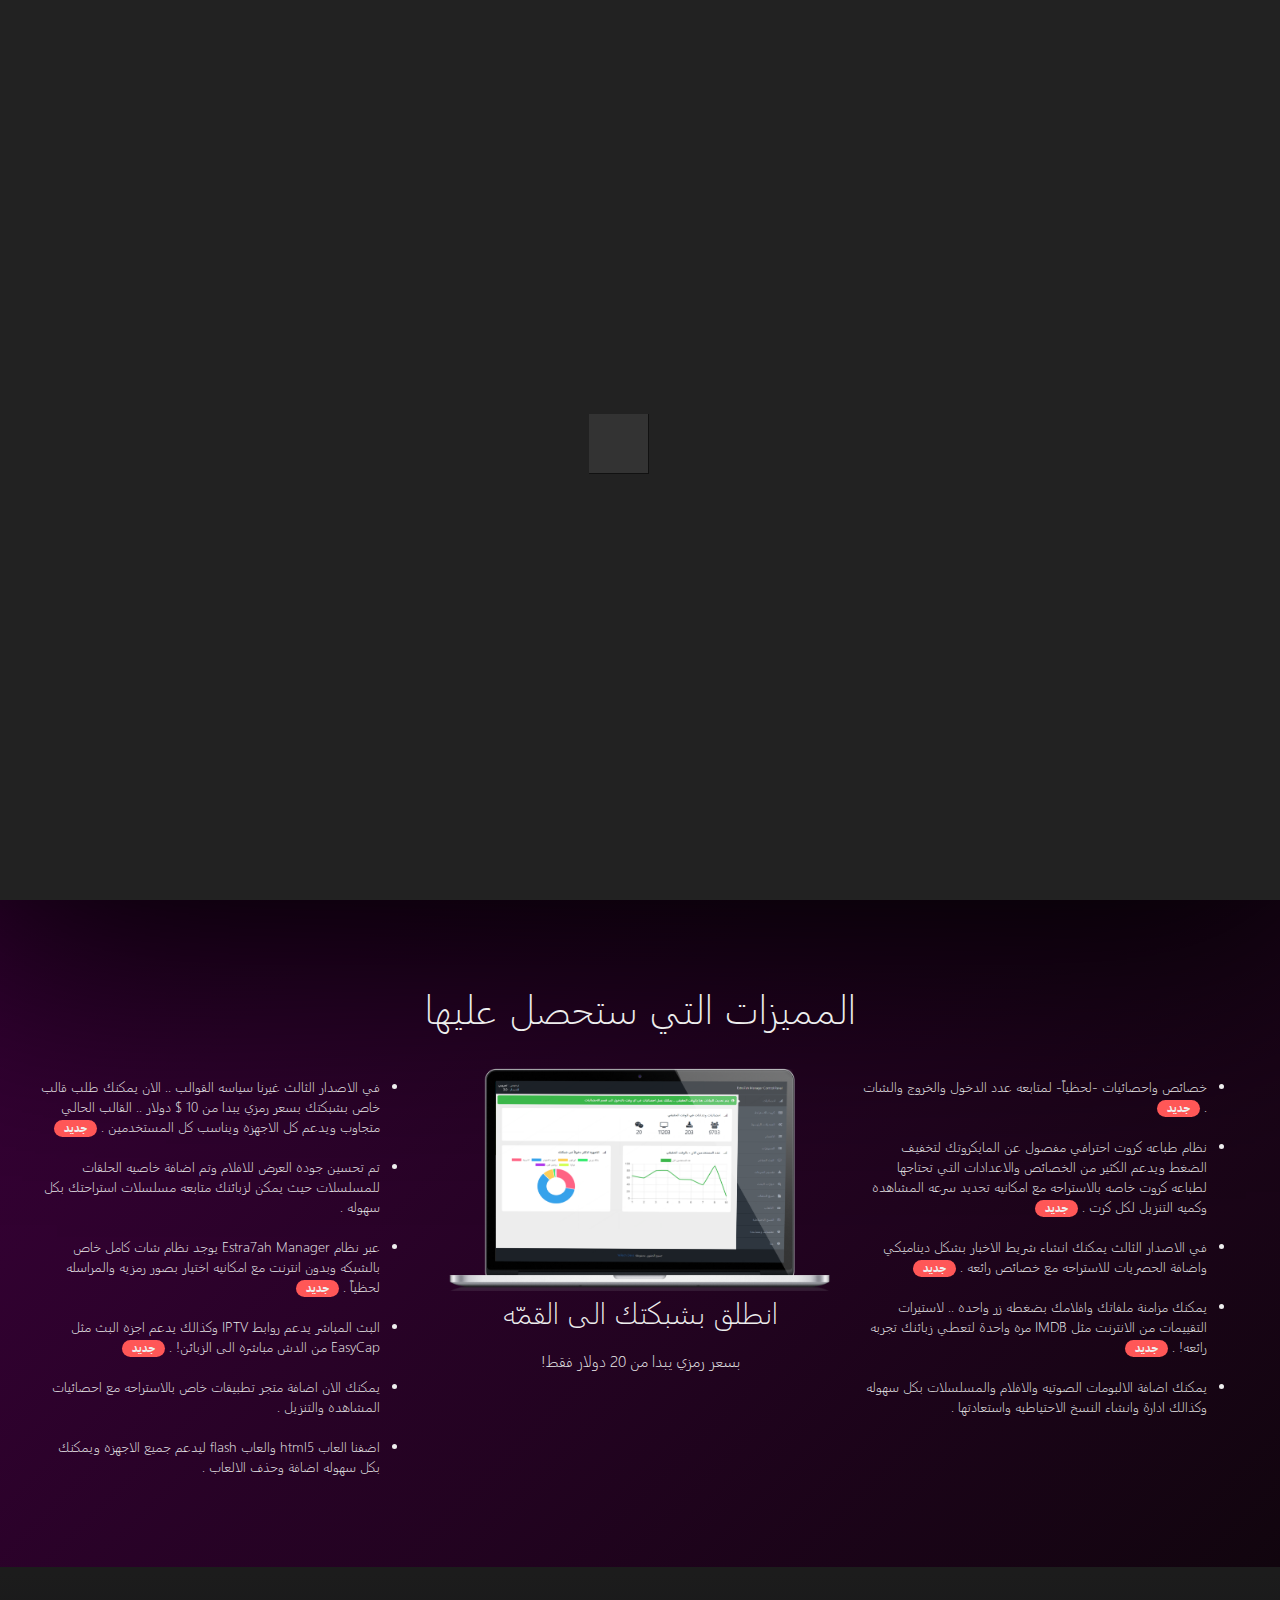
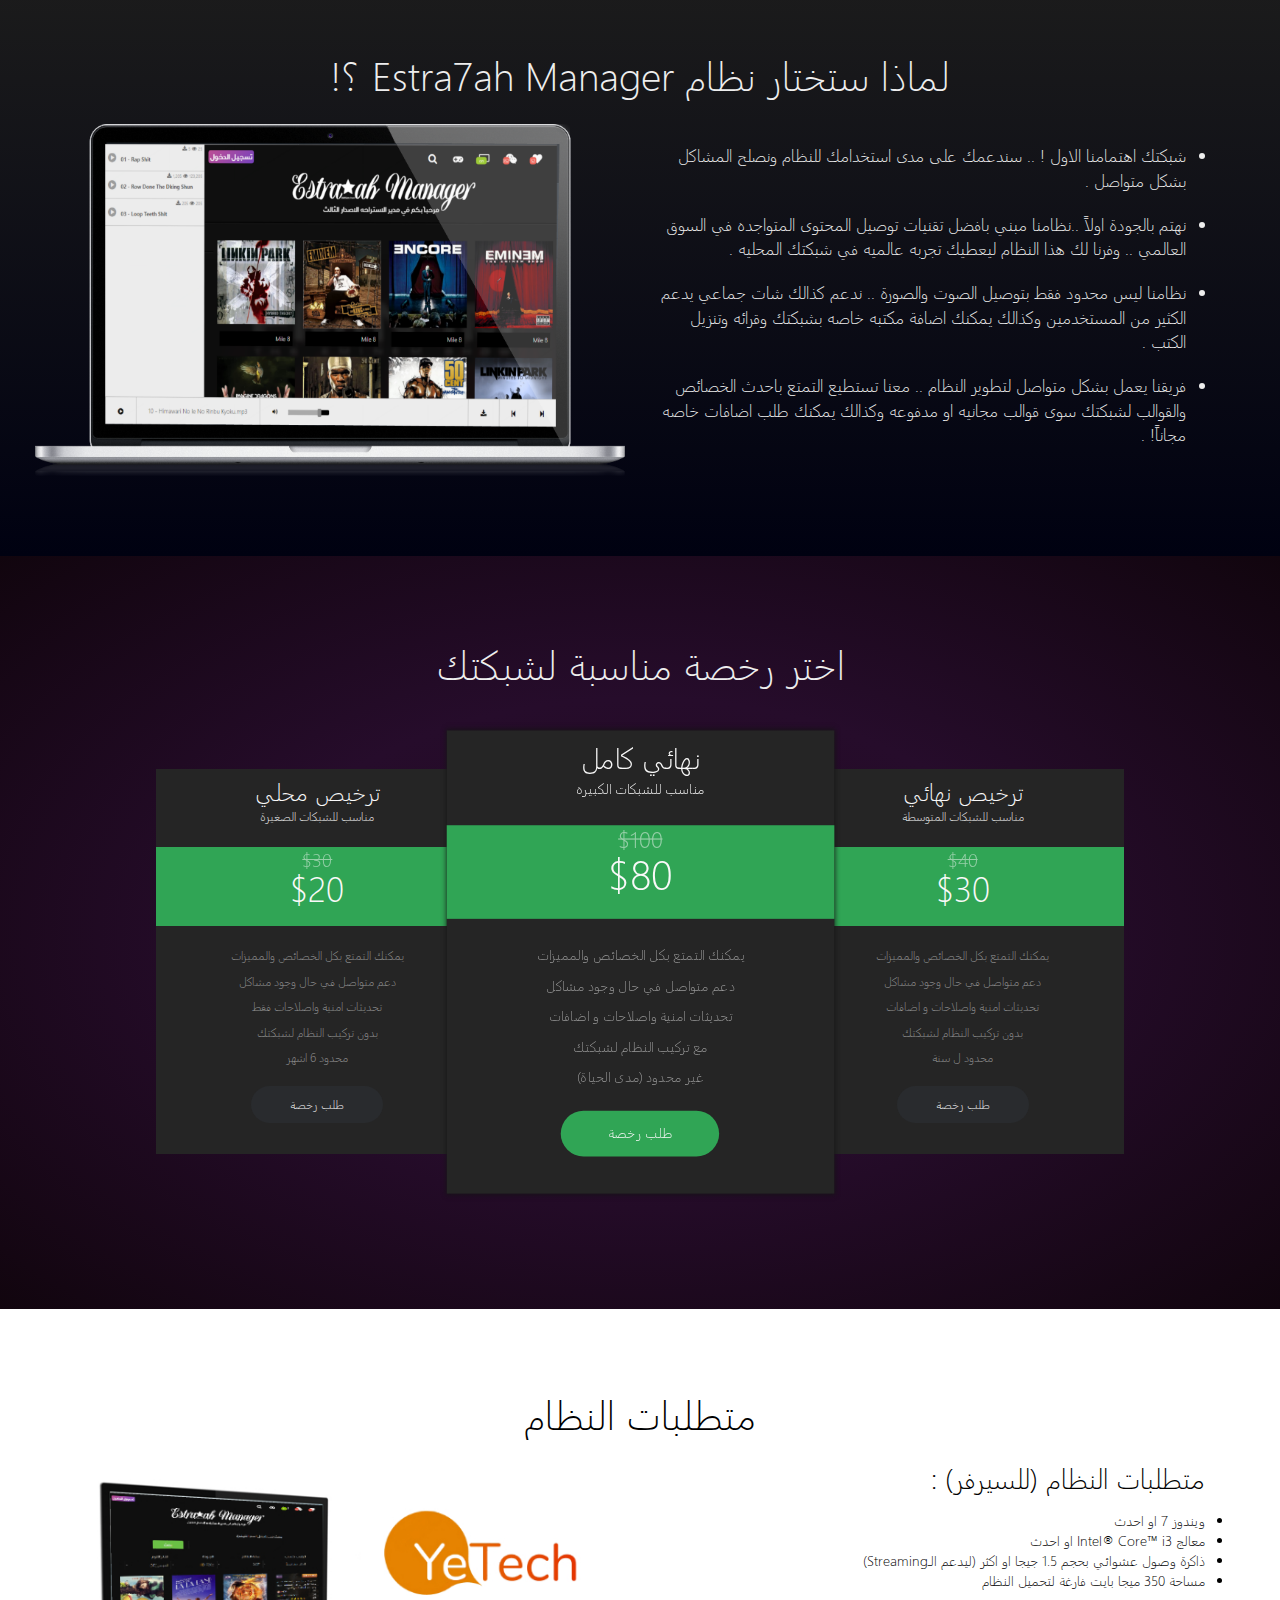
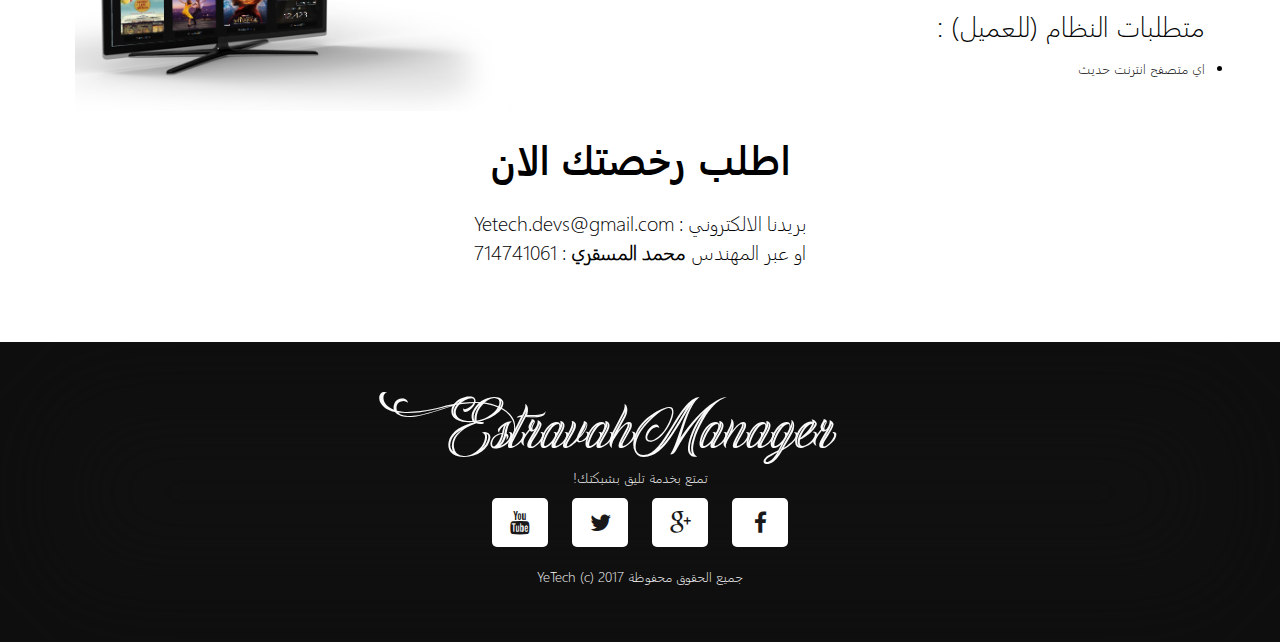
<file: index_2017old.html>
<!doctype html>
<html dir="ltr" lang="ar"  >
    <head>
        <meta http-equiv="content-type" content="text/html; charset=UTF-8"  />
        <meta name="description" content="ياي.تيك هي شركة يمنية ناشئة  لتطوير مواقع الويب وتطبيقات الموبايل نقدم حلول ذكية ومناسبه لعملائنا .">
        <meta name="author" content="YeTech">
        <meta name="copyright" content="YeTech">
        <meta name="robots" content="index, follow">
        <meta http-equiv="content-type" content="text/html;UTF-8">
        <meta http-equiv="cache-control" content="no-tcache">
        <meta http-equiv="content-language" content="en">
        

        <meta name="viewport" content="width=device-width, initial-scale=0.8">
        
        <title>YeTech Developers</title>

        <link href="./css/bootstrap.min.css" rel="stylesheet">
        <link href="./css/bootstrap-rtl.css" rel="stylesheet">
        
        <link href="./css/font-awesome.min.css" rel="stylesheet">
        <link href="./css/normalize.css" rel="stylesheet">
        <link href="./css/style.css" rel="stylesheet">
        <link href="https://fonts.googleapis.com/css?family=Rakkas" rel="stylesheet">
       	<script src="js/jq.js"></script>
        
       	<style type="text/css">

    			

       	</style>
    </head>
	<body >
		
		<div class="Loader">
			<div class="sk-cube-grid ">
			  <div class="sk-cube sk-cube1"></div>
			  <div class="sk-cube sk-cube2"></div>
			  <div class="sk-cube sk-cube3"></div>
			  <div class="sk-cube sk-cube4"></div>
			  <div class="sk-cube sk-cube5"></div>
			  <div class="sk-cube sk-cube6"></div>
			  <div class="sk-cube sk-cube7"></div>
			  <div class="sk-cube sk-cube8"></div>
			  <div class="sk-cube sk-cube9"></div>
			</div>
		</div>
		<div id="preloader"></div>
    <style type="text/css">
      .bg{
        background-image: url(./imgs/bg.jpg);
        -webkit-background-size: cover;
        background-size: cover;
        background-repeat: no-repeat;
        background-position: center center;
        filter: grayscale(50%);

        box-shadow: 1px 1px 240px 63px #000;
      }

      header {
            padding: 180px 0 110px 0;
      }
      
      .dark-nav{
        background: none;
        border:none;
      }
      .navbar-default .navbar-nav>li>a{
        color: #000;
        font-family: cpanel-sego-medium;
      }
      .navbar-default .navbar-nav>li>a:hover{
        color: #888;
      }

      .ara{
        font-family: 'Rakkas', cursive;
      }
      .navbar-default .navbar-brand{
        color: #333;
        font-family: cpanel-sego-medium;
      }
      .dnbtn{
        color: #fff;
        background: #12ea24;
        font-size: 15px;
        font-family: cpanel-sego-bold;
      }
      .dnbtnr{
        color: #fff;
        background: #ea1212;
        font-size: 15px;
        font-family: cpanel-sego-bold;
      }
      .dnbtn:hover{
        background: #00af07;
        color: #fff;
      }
      .dnbtnr:hover{
        background: #ad0000;
        color: #fff;
      }
      .navbar{
        background: #fff;
        border: none;
      }
      .cont{
      /* Permalink - use to edit and share this gradient: http://colorzilla.com/gradient-editor/#380038+0,11050e+100 */
      background: #380038; /* Old browsers */
      background: -moz-linear-gradient(-45deg, #380038 0%, #11050e 100%); /* FF3.6-15 */
      background: -webkit-linear-gradient(-45deg, #380038 0%,#11050e 100%); /* Chrome10-25,Safari5.1-6 */
      background: linear-gradient(135deg, #380038 0%,#11050e 100%); /* W3C, IE10+, FF16+, Chrome26+, Opera12+, Safari7+ */
      filter: progid:DXImageTransform.Microsoft.gradient( startColorstr='#380038', endColorstr='#11050e',GradientType=1 ); /* IE6-9 fallback on horizontal gradient */
        padding:20px;
        text-align: center;
        padding-top: 80px;
        padding-bottom:80px; 
      }
      .cleft{
        text-align: left;
      }
      .cright{
        text-align: right;
      }
      ul{
            direction: rtl;
      }
      .cont2{
        /* Permalink - use to edit and share this gradient: http://colorzilla.com/gradient-editor/#1c1c1c+1,000111+100 */
        background: #1c1c1c; /* Old browsers */
        background: -moz-linear-gradient(top, #1c1c1c 1%, #000111 100%); /* FF3.6-15 */
        background: -webkit-linear-gradient(top, #1c1c1c 1%,#000111 100%); /* Chrome10-25,Safari5.1-6 */
        background: linear-gradient(to bottom, #1c1c1c 1%,#000111 100%); /* W3C, IE10+, FF16+, Chrome26+, Opera12+, Safari7+ */
        filter: progid:DXImageTransform.Microsoft.gradient( startColorstr='#1c1c1c', endColorstr='#000111',GradientType=0 ); 
        padding:20px;
        text-align: center;
        padding-top: 80px;
        padding-bottom:80px; 
      }
      .cont3{
         /* Permalink - use to edit and share this gradient: http://colorzilla.com/gradient-editor/#210920+0,260c2b+44,11050e+100 */
          background: #210920; /* Old browsers */
          background: -moz-radial-gradient(center, ellipse cover, #210920 0%, #260c2b 44%, #11050e 100%); /* FF3.6-15 */
          background: -webkit-radial-gradient(center, ellipse cover, #210920 0%,#260c2b 44%,#11050e 100%); /* Chrome10-25,Safari5.1-6 */
          background: radial-gradient(ellipse at center, #210920 0%,#260c2b 44%,#11050e 100%); /* W3C, IE10+, FF16+, Chrome26+, Opera12+, Safari7+ */
          filter: progid:DXImageTransform.Microsoft.gradient( startColorstr='#210920', endColorstr='#11050e',GradientType=1 ); /* IE6-9 fallback on horizontal gradient */
        padding:20px;
        text-align: center;
        padding-top: 80px;
        padding-bottom:80px; 
      }
      .offerred{
        position: fixed;
        background: red;
        width: 247px;
        text-align: center;
        padding: 10px;
        transform: rotate(36deg);
        right: -40px;
        top: 83px;
        font-size: 13px;
        font-family: cpanel-sego-bold;
        z-index: 9;
        color: #fff;
      }
    </style>
   <nav class="navbar navbar-default navbar-fixed-top scroll-nav dark-nav scroll-fixed-nav" role="navigation">
    <div class="container">
      
    
      <div class="navbar-header" style="float: left;">
        
        <div class="navbar-brand logo" href="#" style="margin-left: 21px;">
          <img style="height: 200%;margin-top: -12px;" src="./imgs/yetech_logo.png">
        </div>
        <button type="button" class="navbar-toggle collapsed" data-toggle="collapse" data-target="#bs-example-navbar-collapse-1">
          <span class="sr-only">Toggle navigation</span>
          <span class="icon-bar"></span>
          <span class="icon-bar"></span>
          <span class="icon-bar"></span>
        </button>
        
        
      </div> 
      

      <div class="collapse navbar-collapse" id="bs-example-navbar-collapse-1" >
        <ul class="nav navbar-nav navbar-right" id="nav">
          <li class="current"><a datato="#home" href="javascript:void(0)">الرئيسية</a></li>
          <li><a class="hlink" datato="#features" href="javascript:void(0)">المميزات</a></li>
          <li><a class="hlink" datato="#pricing" href="javascript:void(0)">التسعيرات</a></li>
          <li><a class="hlink" datato="#reqs" href="javascript:void(0)">متطلبات النظام</a></li>
          <li><a class="hlink" datato="#whyem" href="javascript:void(0)">لماذا نظام Estra7ah Manager</a></li>
          <li><a class="hlink" datato="#contact" href="javascript:void(0)">تواصل معنا</a></li>
          <script type="text/javascript">
            
            $(".hlink").click(function(){
              var offset = -120; //Offset of 20px
              var datato = $(this).attr("datato");
                $('html, body').animate({
                    scrollTop: $(datato).offset().top + offset
                }, 600);
            });
          </script>

        </ul>
      </div> 
      
    </div> 
  </nav>
  <script type="text/javascript">

    $(window).scroll(function(e){
      if($(window).scrollTop()>50){
        $(".navbar").css("position","fixed");
       
        $(".navbar").css("z-index","9999");
        
      }else{
        $(".navbar").css("position","absolute");
        
      }
    });
  </script>
    <header class="header bg" id="home"  >


      <div class="container">
        <div class="row v-align-children">
          <div class="col-md-12 col-sm-12">
            <div style="margin-top: 20px;">
              <h1 class="head-logo ara" style=" font-family: 'Rakkas', cursive;">استراحة مانجر</h1>
              <h1 class="head-logo">EstravahManager</h1>
              
            </div>
            
          </div>
          <div class="col-md-5 col-sm-12">
          
            <!-- HEADING TEXT -->
            <div class="intro-text-2">

              
              <h2 style="font-family: cpanel-sego-bold">تمتع باستراحة تنافس المواقع العالميه! <span style="font-size:15px;">(بدون انترنت!)</span></h2>
              <p>
                نظام Estra7ah Manager يقدم لك حل نهائي وكامل لادارة الاستراحة ويقدم لزبائنك افضل خدمة لتوصيل المحتوى في شبكة الوايرلس او مقهى الانترنت او حتى في حيكم الصغير .
              </p>
              
              <!-- BUTTON -->
              <div class="download-cta">
              
                <a href="" target="_blank" class="btn btn-play-store dnbtn"><i class="fa  fa-windows "></i >  يتم انشاء نسخه مجانيه</a>
                <a href="#" class="buy btn btn-app-store dnbtnr"><i class="fa fa-shopping-cart "></i>طلب رخصة لشبكتك</a>
                
              </div>
            </div>
            
          </div>
          <div class="col-md-7 col-sm-12">
          
            <div class="header-2-img text-center" style=" ">
              <img src="./imgs/header-1-img.png" alt="" class="img-reponsive" >

            </div>
            
          </div>
        </div>
      </div>
    </header>
    <div class="cont" id="features" >
        <div class="row">
          <div class="col-sm-12 ">
            <div style="font-size:40px;margin-bottom: 20px;" >المميزات التي ستحصل عليها</div>
          </div>
        </div>
        <div class="row">
          <div class="col-sm-4 cleft">
          <style type="text/css">
            .fealistleft{
              margin-right: 10%;
            }
            .fealistleft > li{
              
              padding-top: 20px;
              text-align: right;
            }
            .fealistright{
              margin-right: 10%;
            }
            .fealistright > li{
              
              padding-top: 20px;
              text-align: right;
            }
            .newi{
              background: #ff5757;
              padding-left: 10px;
              padding-right: 10px;
              border-radius: 20px;
              padding-bottom: 2px;
              font-size: 12px;
              font-family: cpanel-sego-bold;
            }
          </style>
            <ul class="fealistleft">
              <li>خصائص واحصائيات -لحظياً- لمتابعه عدد الدخول والخروج والشات . <span class="newi">جديد</span></li>
              <li>نظام طباعه كروت احترافي مفصول عن المايكروتك لتخفيف الضغط ويدعم الكثير من الخصائص والاعدادات التي تحتاجها لطباعه كروت خاصه بالاستراحه مع امكانيه تحديد سرعه المشاهده وكميه التنزيل لكل كرت . <span class="newi">جديد</span></li>
              <li>في الاصدار الثالث يمكنك انشاء شريط الاخبار بشكل ديناميكي واضافة الحصريات للاستراحه مع خصائص رائعه . <span class="newi">جديد</span></li>
              <li>يمكنك مزامنة ملفاتك وافلامك بضغطه زر واحده .. لاستيرات التقييمات من الانترنت مثل IMDB مره واحدة لتعطي زبائنك تجربه رائعه! . <span class="newi">جديد</span></li>
              <li>يمكنك اضافة الالبومات الصوتيه والافلام والمسلسلات بكل سهوله وكذالك ادارة وانشاء النسخ الاحتياطيه واستعادتها . </li>
            </ul>
          </div>
          <div class="col-sm-4">
            <img src="./advs/admin.png" style="width: 100%;">
            <div style="font-size:30px;">انطلق بشبكتك الى القمّه <br><span style="font-size: 16px;" >بسعر رمزي يبدا من 20 دولار فقط! </span></div>
          </div>
          <div class="col-sm-4 cright">
            <ul class="fealistright">
              <li>في الاصدار الثالث غيرنا سياسه القوالب .. الان يمكنك طلب قالب خاص بشبكتك بسعر رمزي يبدا من 10 $ دولار .. القالب الحالي متجاوب ويدعم كل الاجهزه ويناسب كل المستخدمين . <span class="newi">جديد</span></li>
                <li>تم تحسين جوده العرض للافلام وتم اضافة خاصيه الحلقات للمسلسلات حيث يمكن لزبائنك متابعه مسلسلات استراحتك بكل سهوله . </li>
                <li>عبر نظام Estra7ah Manager يوجد نظام شات كامل خاص بالشبكه وبدون انترنت مع امكانيه اختيار بصور رمزيه والمراسله لحظياً . <span class="newi">جديد</span></li>
                <li>البث المباشر يدعم روابط IPTV وكذالك يدعم اجزه البث مثل EasyCap من الدش مباشره الى الزبائن! . <span class="newi">جديد</span></li>
                <li>يمكنك الان اضافة متجر تطبيقات خاص بالاستراحه مع احصائيات المشاهده والتنزيل . </li>
                <li>اضفنا العاب html5 والعاب flash ليدعم جميع الاجهزه ويمكنك بكل سهوله اضافة وحذف الالعاب .</li>

            </ul>
          </div>

        </div>
    </div>
    <div class="cont2" id="whyem" >
        <div class="row">
          <div class="col-sm-12 ">
            <div style="font-size:40px;margin-bottom: 20px;direction: rtl" >لماذا ستختار نظام Estra7ah Manager ؟!</div>
          </div>
        </div>
        <div class="row">
         
          <style type="text/css">
            .fealistleft{
              margin-right: 10%;
            }
            .fealistleft > li{
              
              padding-top: 20px;
              text-align: right;
            }
            .fealistright{
              margin-right: 10%;
            }
            .fealistright > li{
              
              padding-top: 20px;
              text-align: right;
            }
            .newi{
              background: #ff5757;
              padding-left: 10px;
              padding-right: 10px;
              border-radius: 20px;
              padding-bottom: 2px;
              font-size: 12px;
              font-family: cpanel-sego-bold;
            }
          </style>
          <div class="col-sm-6 cright">
            <ul class="fealistright" style="font-size: 17px;">
              <li>شبكتك اهتمامنا الاول ! .. سندعمك على مدى استخدامك للنظام ونصلح المشاكل بشكل متواصل . </li>
                <li>نهتم بالجودة اولاً ..نظامنا مبني بافضل تقنيات توصيل المحتوى المتواجده في السوق العالمي .. وفرنا لك هذا النظام ليعطيك تجربه عالميه في شبكتك المحليه .</li>
                <li>نظامنا ليس محدود فقط بتوصيل الصوت والصورة .. ندعم كذالك شات جماعي يدعم الكثير من المستخدمين وكذالك يمكنك اضافة مكتبه خاصه بشبكتك وقرائه وتنزيل الكتب .</li>
                <li>فريقنا يعمل بشكل متواصل لتطوير النظام  .. معنا تستطيع التمتع باحدث الخصائص والقوالب لشبكتك سوى قوالب مجانيه او مدفوعه وكذالك يمكنك طلب اضافات خاصه مجاناً! . </li>

            </ul>
          </div>
          <div class="col-sm-6">
            <img src="./imgs/lab2.png" style="width: 100%;">
          </div>


        </div>
    </div>

    <div class="cont3"  id="pricing" >
      <div class="row">
          <div class="col-sm-12 ">
            <div style="font-size:40px;margin-bottom: 20px;direction: rtl" >اختر رخصة مناسبة لشبكتك</div>
          </div>
        </div>
        <div class="row">
         
          <style type="text/css">
            .fealistleft{
              margin-right: 10%;
            }
            .fealistleft > li{
              
              padding-top: 20px;
              text-align: right;
            }
            .fealistright{
              margin-right: 10%;
            }
            .fealistright > li{
              
              padding-top: 20px;
              text-align: right;
            }
            .newi{
              background: #ff5757;
              padding-left: 10px;
              padding-right: 10px;
              border-radius: 20px;
              padding-bottom: 2px;
              font-size: 12px;
              font-family: cpanel-sego-bold;
            }

            *,
            *:before,
            *:after {
              -moz-box-sizing: border-box;
              -webkit-box-sizing: border-box;
              box-sizing: border-box;
              -moz-transition: color 0.3s ease-in-out, background 0.3s ease-in-out;
              -o-transition: color 0.3s ease-in-out, background 0.3s ease-in-out;
              -webkit-transition: color 0.3s ease-in-out, background 0.3s ease-in-out;
              transition: color 0.3s ease-in-out, background 0.3s ease-in-out;
            }

            body {
              background: #111;
              
            }
            .alldiv{
              font-size: 100%;
              padding: 3em 0;
              width: 80%;
              margin:auto;
            }
            .promos {
              max-width: 1140px;
              margin: 0 auto;

            }

            .promo {
              margin: 1em .5em 1.625em;
              padding: .25em 0 2em;
              background: #252525;

              font-weight: 400;
              line-height: 1.625;
              color: #f9f9f9;
              text-align: center;
            }
            @media (min-width: 40em) {

              .promo {
                display: inline;
                float: left;
                width: 33.333%;
                margin: 1em 0 0;
              }
              .promo.first {
                border-right: none;
              }
              .promo.second {
                float: right;
                border-left: none;
              }
            }
            .promo h4 {
              margin: .25em 0 0;
              font-size: 170%;
              font-weight: normal;
            }
            .promo .features {
              margin: 0;
              padding: 0;
              list-style-type: none;
              color: #999999;
            }
            .promo li {
              padding: .25em 0;
              font-size: 12px;
            }

            .promo .brief {
              color: #f9f9f9;
            }
            .promo .price {
              margin: .5em 0;
              padding: .25em 0;
              background: #30a555;
              font-size: 250%;
              color: #f9f9f9;
            }
            .promo .price .over{
               text-decoration: line-through;
               font-size: 12px;    
               margin-top: -11px;
               opacity: 0.5;
            }
            .promo .buy {
              margin: 1em 0 0;
            }
            .promo button {
              padding: 1em 3.25em;
              border: none;
              border-radius: 40px;
              background: #292b2e;
              color: #f9f9f9;
              cursor: pointer;
            }
            .promo button:hover {
              background: #27282b;
            }

            .scale button {
              background: #30a555;
            }
            .scale button:hover {
              background: #1e7339;
            }
            @media (min-width: 40em) {
              .scale {
                transform: scale(1.2);
                box-shadow: 0 0 4px 1px rgba(20, 20, 20, 0.8);
              }
              
            }

          </style>
          <div class="col-sm-12 cright" style="margin-bottom: 6%;">
            <div class="alldiv">
              <div class="promos">  
                  <div class="promo first">
                      <h4>ترخيص محلي</h4>
                      <ul class="features">
                          <li class="brief">مناسب للشبكات الصغيرة</li>
<li class="price over" ><div style="text-decoration: line-through;font-size: 19px;margin-top: -11px;margin-bottom: -16px;opacity: 0.5;">$30</div><div >$20</div></li>
                          <li>يمكنك التمتع بكل الخصائص والمميزات</li>
                          <li>دعم متواصل في حال وجود مشاكل</li>
                          <li>تحديثات امنية واصلاحات فقط</li>
                          <li>بدون تركيب النظام لشبكتك</li>
                          <li>محدود 6 اشهر</li>
                          <li class="buy"><button>طلب رخصة</button></li>   
                      </ul>
                  </div>
                  <div class="promo second">
                      <h4>ترخيص نهائي</h4>
                      <ul class="features">
                          <li class="brief">مناسب للشبكات المتوسطة</li>
                          <li class="price over" ><div style="text-decoration: line-through;font-size: 19px;margin-top: -11px;margin-bottom: -16px;opacity: 0.5;">$40</div><div >$30</div></li>
                          <li>يمكنك التمتع بكل الخصائص والمميزات</li>
                          <li>دعم متواصل في حال وجود مشاكل</li>
                          <li>تحديثات امنية واصلاحات و اضافات</li>
                          <li>بدون تركيب النظام لشبكتك</li>
                          <li>محدود ل سنة</li>
                          <li class="buy"><button>طلب رخصة</button></li>  
                      </ul>
                  </div>
                  <div class="promo third scale">
                      <h4>نهائي كامل</h4>
                      <ul class="features">
                          <li class="brief">مناسب للشبكات الكبيره</li>
                          <li class="price over" ><div style="text-decoration: line-through;font-size: 19px;margin-top: -11px;margin-bottom: -16px;opacity: 0.5;">$100</div><div >$80</div></li>
                          <li>يمكنك التمتع بكل الخصائص والمميزات</li>
                          <li>دعم متواصل في حال وجود مشاكل</li>
                          <li>تحديثات امنية واصلاحات و اضافات</li>
                          <li>مع تركيب النظام لشبكتك</li>
                          <li>غير محدود (مدى الحياة)</li>
                          <li class="buy"><button>طلب رخصة</button></li> 
                      </ul>
                  </div>  
                  <script type="text/javascript">
                    $(".buy").click(function(){
                        var offset = -120; 
                       
                        $('html, body').animate({
                            scrollTop: $("#contact").offset().top + offset
                        }, 600);
                    })
                  </script>
               </div>
            </div>

          </div>
          <div style="clear: both"></div>
        </div>
      </div>
      <div class="cont3" id="reqs" style="background:#fff;color: #000;margin:0px;padding-top: 6%;padding-bottom: 10px;" >
            <div class="row">
              <div class="col-sm-12 ">
                <div style="font-size:40px;direction: rtl" >متطلبات النظام</div>
              </div>
              <div style="padding: 40px;text-align: right">

                <div class="col-xs-6 ">
                  <h1>متطلبات النظام (للسيرفر) :</h1>
                  <ul style="">
                    <li>ويندوز 7 او احدث</li>
                    <li>معالج Intel® Core™ i3  او احدث</li>
                    <li>ذاكرة وصول عشوائي بحجم 1.5 جيجا او اكثر (ليدعم الـStreaming)</li>
                    <li>مساحة 350 ميجا بايت فارغة لتحميل النظام </li>
                  </ul>
                  <h1>متطلبات النظام (للعميل) :</h1>
                  <ul >
                    <li>اي متصفح انترنت حديث </li>
                  </ul>
                </div>
                <div class="col-xs-6 ">
                <img src="./advs/8.jpg" style="width: 100%">
                </div>


              </div>

            </div>
          </div>

          <div class="cont3" id="contact"  style="background:#fff;color: #000;padding-bottom: 6%;padding-top: 10px;" >
            <div class="row">
              <div class="col-sm-12 ">
                <div class="buy" style="font-size:40px;margin-bottom: 20px;direction: rtl;font-family: cpanel-sego-bold" >اطلب رخصتك الان</div>
              </div>
              <div class="col-sm-12 cright" >
                <div style="font-size: 20px;">
                  
                  <div style="text-align: center;">
                    <div> بريدنا الالكتروني : <a href="mailto:yetech.devs@gmail.com" style="color: #000">Yetech.devs@gmail.com</a></span></div>
                    <span>او عبر المهندس <b>محمد المسقري</b> : <span style="direction: ltr;text-align: left">714741061</span> </span>
                  </div>
                </div>
              </div>
            </div>
          </div>
          <style type="text/css">
            .shadowbg{
            box-shadow: 0px 0px 100px 60px #0f0f0f inset;
                height: 300px;
            width: 100%;
            position: absolute;
            z-index: 1;
          }
          .boxofimage > .texts{
                position: absolute;
                z-index: 999;
                color: #fff;
                width: 50%;
                right: 0px;
                top: 39%;
                text-align: right;
                margin-right: 11%;
                direction: rtl;
              }
              .mnu > .item{
                float: right;
                
                margin-right: 20px;
                padding: 5px;
                text-align: center;
                font-family: cpanel-medium;
                cursor: pointer;
                overflow: initial;
              }
              .navicon{
                display: none;
                position: fixed;
              }
              .sec-header{
                  padding: 7px;
                  font-size: 22px;
                  font-family: cpanel-medium;
                  color: #e8e6e8;
                  background: linear-gradient(135deg, #e226a8 0%, rgb(104, 19, 187) 100%);
                  margin-top: 50px;
                  margin-right: 30px;
                  border-radius: 8px;
                  margin-bottom: 10px;
                  width: 216px;
                  text-align: center;
              }
              .logo-str{
              color:#f9f9f9;
              text-align: center;
              z-index: 99;
              
              width: 100%;
              
              top: 30%;
              position: absolute;
            }
             .header{
              min-height: 100vh;
              
            }
            .splash {
                position: absolute;
                top: 0;
                left: 0;
                right: 0;
                bottom: 0;
                height: 300px;

                max-width: 1920px;
                overflow: hidden;

            }

            .splash:before {
                content: '';
                background-image: url(https://i.suar.me/M9vy/m);
                background-position: center;
                position: absolute;
                top: 0;
                right: 0;
                left: 0;
                opacity: 0.2;
                filter: grayscale(40%);
                height: 16000px;
                overflow: hidden;
                -webkit-transform: translate(0,0%);
                -moz-transform: translate(0,0%);
                -o-transform: translate(0,0%);
                -ms-transform: translate(0,0%);
                transform: translate(0,0%);
                -webkit-transform: translate(0,0%);
                -moz-transform: translate(0,0%);
                -ms-transform: translate(0,0%);
                -o-transform: translate(0,0%);
                transform: translate(0,0%);
                -o-animation: sobe 60s infinite linear;
                -webkit-animation: sobe 60s infinite linear;
                -moz-animation: sobe 60s infinite linear;
                -ms-animation: sobe 60s infinite linear;
                animation: sobe 60s infinite linear;
            }
            @keyframes sobe{
                from{-webkit-transform:translate(0,0);-moz-transform:translate(0,0);-o-transform:translate(0,0);-ms-transform:translate(0,0);transform:translate(0,0);-webkit-transform:translate(0,0);-moz-transform:translate(0,0);-ms-transform:translate(0,0);-o-transform:translate(0,0);transform:translate(0,0)}
                to{-webkit-transform:translate(0,-800px);-moz-transform:translate(0,-800px);-ms-transform:translate(0,-800px);-o-transform:translate(0,-800px);transform:translate(0,-800px)}
              }

                .splash:after{content:'';position:absolute;top:0;left:0;right:0;bottom:0;height:100vh}

            .BigText{
              color: #fff;
              
            }
            #timed{
              font-family: monospace;
              font-size: 30px;

            }
          </style>

          <div class="col-sm-12 cright" style="padding: 0px;">
            <div class="logo-str">
                <div class="row nopadding" style="margin:0px">
                  <div class="col-sm-12">

                     <div class="head-logo" style="margin-top: 50px;">EstravahManager</div>
                     <div>تمتع بخدمة تليق بشبكتك!</div>
                     <div>
                     <style type="text/css">
                       @media only screen and (min-width: 700px) {
                          .img-reponsive{
                            width: 100%;
                            margin-top: 10px;
                            margin-bottom: 10px;
                          }
                          .head-logo{
                            text-align: center;
                            font-size: 53px;
                            font-family: hdf;
                            margin-top: -43px;
                          }
                          .cicon{
                            width: 56px;
                          }
                          .ciconp{
                            width: 144px;
                          }
                          .iconsholder{
                            margin: auto;
                          }
                        }
                        .cicon{
                          margin: 10px;
                          padding: 13px;
                          background: #fff;
                          color: #191919;
                          
                          text-align: center;
                          
                          font-size: 23px;
                          border-radius: 5px;
                          transition: all .4s ease;
                          cursor: pointer;
                        }
                        .ciconp{
                          margin: 10px;
                          color: #191919;
                          text-align: center;
                         
                          border-radius: 5px;
                          transition: all .4s ease;
                          cursor: pointer;

                          font-size: 17px;
                          padding: 0px;
                          background: #fff;
                        }
                        .cicon:hover{
                          background: #333;
                          color: #eee;
                        }
                        @media only screen and (max-width: 700px) {
                          .head-logo{
                            text-align: center;
                            font-size: 23px;
                            font-family: hdf;
                            margin-top: 12px;
                          }
                          .col-xs-1, .col-sm-1, .col-md-1, .col-lg-1, .col-xs-2, .col-sm-2, .col-md-2, .col-lg-2, .col-xs-3, .col-sm-3, .col-md-3, .col-lg-3, .col-xs-4, .col-sm-4, .col-md-4, .col-lg-4, .col-xs-5, .col-sm-5, .col-md-5, .col-lg-5, .col-xs-6, .col-sm-6, .col-md-6, .col-lg-6, .col-xs-7, .col-sm-7, .col-md-7, .col-lg-7, .col-xs-8, .col-sm-8, .col-md-8, .col-lg-8, .col-xs-9, .col-sm-9, .col-md-9, .col-lg-9, .col-xs-10, .col-sm-10, .col-md-10, .col-lg-10, .col-xs-11, .col-sm-11, .col-md-11, .col-lg-11, .col-xs-12, .col-sm-12, .col-md-12, .col-lg-12, .container{
                            padding: 0px;
                            margin:0px; 
                          }
                          .container>.navbar-header, .container-fluid>.navbar-header, .container>.navbar-collapse, .container-fluid>.navbar-collapse{
                            padding: 0px;
                            margin:0px; 
                          }
                          .navbar-toggle{
                            margin:0px; 
                            margin-top: 7px;
                            margin-left: 10px;
                          }
                          .img-reponsive{
                            width: 100%;
                            margin-top: 10px;
                            margin-bottom: 10px;
                          }
                          body{
                              padding-left: 10px;
                              padding-right: 10px;
                          }
                          .cicon{
                            width: 93%;
                          }
                          .iconsholder{
                            width: 100%;
                            margin: auto;
                          }
                          .ciconp{
                            width: 93%;
                          }
                        }
                     </style>
                     <center>
                        <div class="iconsholder">
                            <a href="https://www.facebook.com/YeTechSupport">
                              <span class="fa fa-facebook cicon"></span>
                            </a>
                            <a href="mailto:yetech.devs@gmail.com">
                              <span class="fa fa-google-plus cicon"></span>
                            </a>
                            <a href="https://www.facebook.com/YeTech.Devs/">
                              <span class="fa fa-twitter cicon"></span>
                            </a>

                            <a href="https://www.facebook.com/YeTech.Devs/">
                              <span class="fa fa-youtube cicon"></span>
                            </a>

                        </div>
                     </center>

                     </div>
                     <div style="margin-top: 10px;" >جميع الحقوق محفوظة YeTech (c) 2017</div>
                     
                  </div>
  
                </div>

                
              </div>
             <div class="shadowbg"></div>
              <div class="splash"></div>
          </div>


        </div>
    </div>
	<script src="js/tether.min.js"></script>
	<script src="js/bootstrap.min.js"></script>
	<script type="text/javascript">

		 setTimeout(function(){
  		$(".Loader").fadeOut(function(){

  		});
	  },5000);
     
	</script>
	<script>
	  (function(i,s,o,g,r,a,m){i['GoogleAnalyticsObject']=r;i[r]=i[r]||function(){
	  (i[r].q=i[r].q||[]).push(arguments)},i[r].l=1*new Date();a=s.createElement(o),
	  m=s.getElementsByTagName(o)[0];a.async=1;a.src=g;m.parentNode.insertBefore(a,m)
	  })(window,document,'script','https://www.google-analytics.com/analytics.js','ga');

	  ga('create', 'UA-98432369-1', 'auto');
	  ga('send', 'pageview');

	</script>
	</body>



</html>
</file>
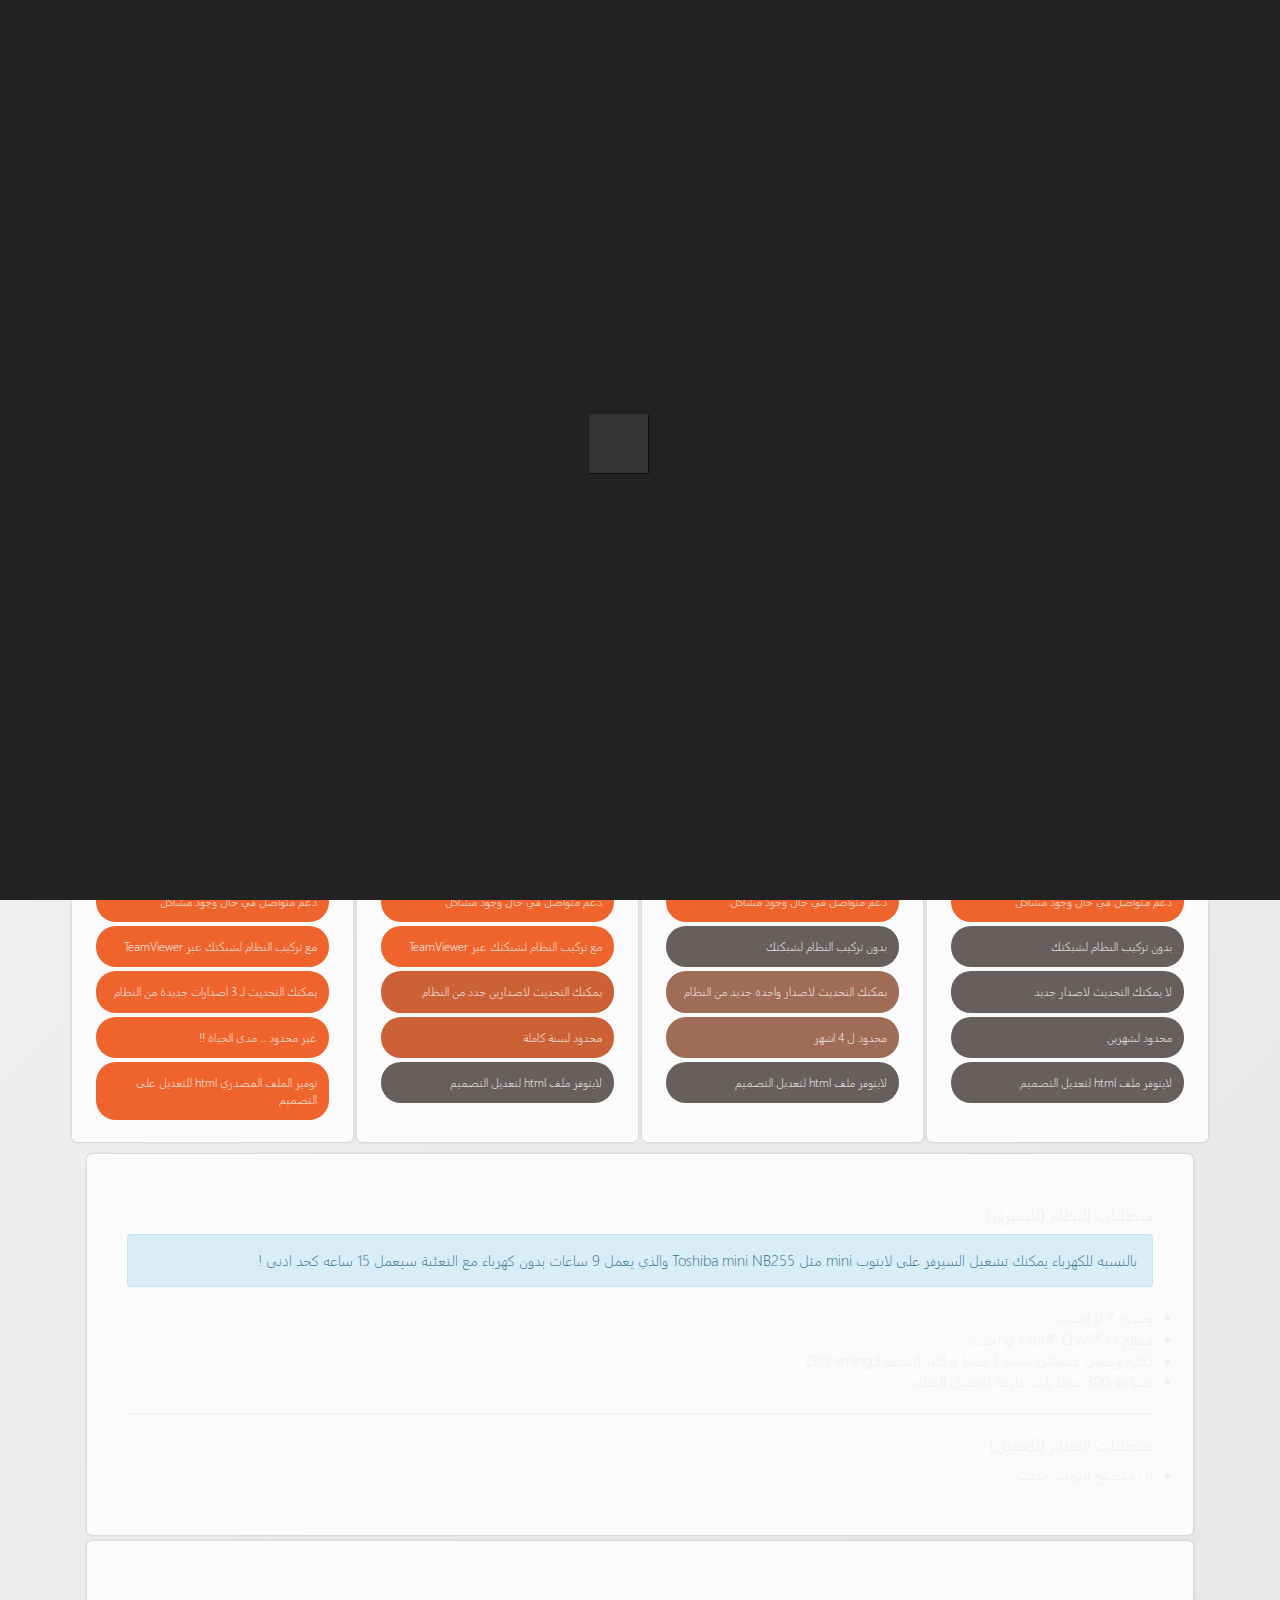
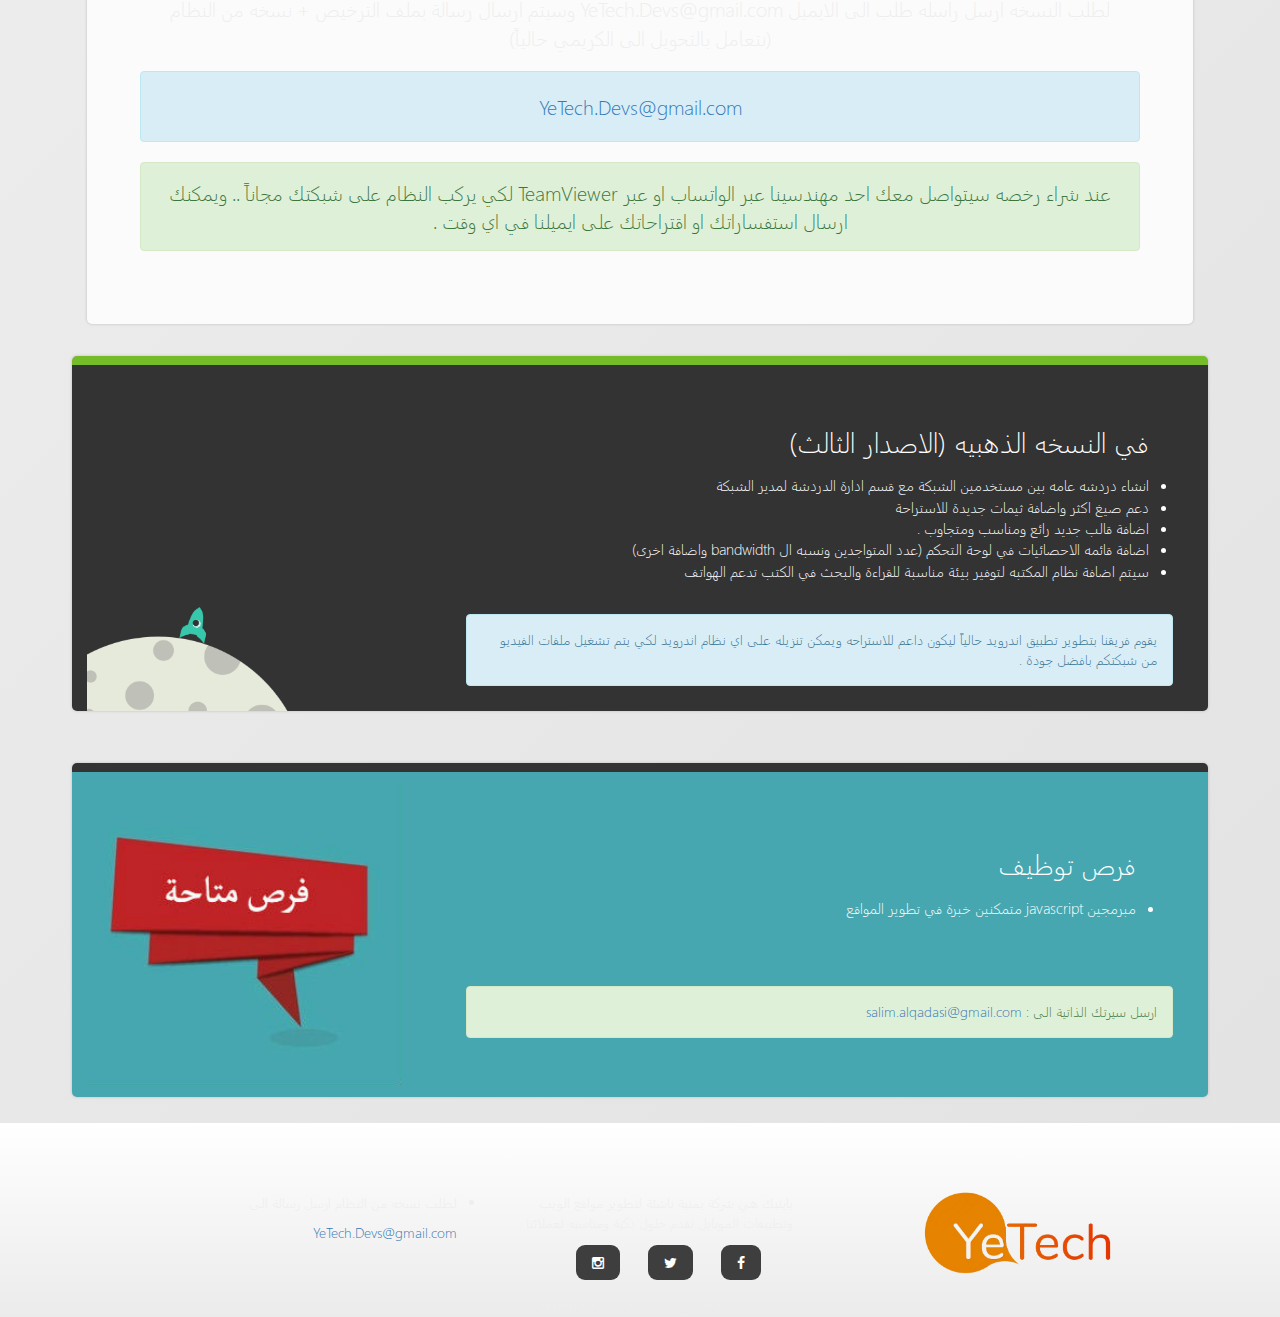
<file: indexold.html>
<!doctype html>
<html dir="ltr" lang="ar"  >
    <head>
        <meta http-equiv="content-type" content="text/html; charset=UTF-8"  />
        <meta name="description" content="ياي.تيك هي شركة يمنية ناشئة  لتطوير مواقع الويب وتطبيقات الموبايل نقدم حلول ذكية ومناسبه لعملائنا .">
        <meta name="author" content="YeTech">
        <meta name="copyright" content="YeTech">
        <meta name="robots" content="index, follow">
        <meta http-equiv="content-type" content="text/html;UTF-8">
        <meta http-equiv="cache-control" content="no-tcache">
        <meta http-equiv="content-language" content="en">
        
        <meta name="viewport" content="width=device-width, initial-scale=1.0">


        
        <title>YeTech Developers</title>

        <link href="./css/bootstrap.min.css" rel="stylesheet">
        <link href="./css/bootstrap-rtl.css" rel="stylesheet">
        
        <link href="./css/font-awesome.min.css" rel="stylesheet">
        <link href="./css/normalize.css" rel="stylesheet">
        <link href="./css/style.css" rel="stylesheet">
       	<script src="js/jq.js"></script>
    </head>
	<body >

		<div class="Loader">
			<div class="sk-cube-grid ">
			  <div class="sk-cube sk-cube1"></div>
			  <div class="sk-cube sk-cube2"></div>
			  <div class="sk-cube sk-cube3"></div>
			  <div class="sk-cube sk-cube4"></div>
			  <div class="sk-cube sk-cube5"></div>
			  <div class="sk-cube sk-cube6"></div>
			  <div class="sk-cube sk-cube7"></div>
			  <div class="sk-cube sk-cube8"></div>
			  <div class="sk-cube sk-cube9"></div>
			</div>
		</div>
		<div id="preloader"></div>


		<!--<div class="cent" >
			<img src="imgs/yetech_logo.png" style="width: 200px;margin-left: 32%;" >
			<div style="    text-align: center;
		    font-size: 21px;
		    color: #555;">ياي.تك لبرمجة وتطوير مواقع الويب وتطبيقات الهواتف , قريباً
		    </div>
		    <a href="./estra7ah_manager"><img src="imgs/estlogo.jpg" style="width: 200px;margin-left: 32%;" ></a>
		</div>-->
		<nav class="navbar nav_moving">
			<div class="container">
				<div class="navbar-header">
					<button type="button" class="navbar-toggle" data-toggle="collapse" data-target="#navbar" aria-expanded="true" aria-controls="navbar">
						<span class="sr-only">Toggle navigation</span>
						<span class="fa fa-bars"></span>
					</button>
					<a class="navbar-brand" href="#" >
						<img  src="./imgs/yetech_logo.png" class="img-responsive" alt="بيكاليكا">
						<span style="font-size: 11px;color: #696969;">لتطوير مواقع الويب وتطبيقات الموبايل</span>
					</a>
				</div>
				<div id="navbar" class="navbar-collapse collapse in" aria-expanded="true">
					<div class="mnu">
						<a class="pull-left hlink " datato="connect" href="javascript:void(0)"><span class="fa fa-phone"></span> تواصل معنا </a>
						<a class="pull-left hlink " datato="support" href="javascript:void(0)"><span class="fa  fa-info-circle "></span> الدعم </a>
						<a class=" pull-left hlink " datato="buy" href="javascript:void(0)"><span class="fa   fa-dollar"></span> تجربة ودفع </a>
						<a class="pull-left hlink" datato="prods" href="javascript:void(0)"><span class="fa     fa-shopping-cart "></span> المنتجات </a>
						
					</div>
				</div>
			</div>
		</nav>

		<div style="overflow: hidden;background: rgba(16,39,77,1);
		background: -moz-linear-gradient(-45deg, rgba(16,39,77,1) 0%, rgba(0,2,20,1) 100%);
		background: -webkit-gradient(left top, right bottom, color-stop(0%, rgba(16,39,77,1)), color-stop(100%, rgba(0,2,20,1)));
		background: -webkit-linear-gradient(-45deg, rgba(16,39,77,1) 0%, rgba(0,2,20,1) 100%);
		background: -o-linear-gradient(-45deg, rgba(16,39,77,1) 0%, rgba(0,2,20,1) 100%);
		background: -ms-linear-gradient(-45deg, rgba(16,39,77,1) 0%, rgba(0,2,20,1) 100%);
		background: linear-gradient(135deg, rgba(16,39,77,1) 0%, rgba(0,2,20,1) 100%);
		filter: progid:DXImageTransform.Microsoft.gradient( startColorstr='#10274d', endColorstr='#000214', GradientType=1 );">
			<div class="bg"></div>
						<div style="
						background: #e63d03;
					    color: #fff;
					    text-align: center;
					    padding: 10px;
					    transform: rotate(8deg);
					    position: fixed;
					    left: -6px;
					    z-index: 9999;
					    border-radius: 8px;
					    top: 83px;
					    font-size: 11px;
    "><div>شكراً لكم .. انتظرونا في النسخه الذهبيه (الاصدار الثالث) قريباً</div></div>
			<div class="container " id="prods">
				<div class="row">
					<div class="col-md-12 " style="color:#fff">
						<div class="row">
							<div class="col-md-8 col-xs-12 " style="color:#fff">
								<div style="margin-top:90px;float: right;">
									<h1 style="font-size:30px;">نقدم لك نظام Estra7ah Manager <span style="font-size:12px;opacity: 0.6;font-style: italic;">الاصدار 2.8</span></h1>
									<ul style="font-size:15px;">
										<li style="font-weight: bold;font-size: 16px;">تم اصلاح جميع اخطاء الاستايل على الهواتف وتحسين جودة العرض</li>

										<li style="font-weight: bold;font-size: 16px;">تستطيع صنع كروت خاصة بالاستراحة يوزر مانجر أو هوت سبوت عبر شبكتك , وستكون السرعة معزولة عن التقسيم المحدد للعملاء .</li>
										<li style="font-weight: bold;font-size: 16px;">ندعم جميع صيغ الفيديو المشهوره على الهواتف وكذالك يمكنك تشغيل مقاطع الفيديو FullHD 1080p   على اي تطبيق مثل vlc او kmplayer على الاندرويد</li>
										<li>ملفات استراحتك تبقى كما هي ولن تنقل مجلد واحد فقط عند اضافة الاقسام تضيف المسارات الى النظام بكل سهولة .</li>
										<li>التحكم الكامل بسرعة المشاهدة وسرعه التنزيل للمستخدمين </li>
										<li>نظام ذكي يتعرف تلقائياً على الملفات والمجلدات</li>
										<li>واجهة متجاوبة وتصميم مميز يناسب جميع المستخدمين</li>
										<li>سريع الاستجابه حيث تم برمجته باحدث تقنيات الـ Video Streaming</li>
										<li>يتميز بلوحة متعدده الخيارات وسهلة الاستخدام مع تصميم مميز وسهل </li>
										<li>يدعم البث المباشر للقنوات مع اعادة البث لجميع اجهزة الشبكة بدون استهلاك الرصيد
										(تستطيع بث مباريات بروابط IPTV من الانترنت مباشرة الى الشبكة)
										</li>
										<li>يدعم الالعاب الفلاشية بدون الاتصال بالانترنت</li>
										<li>يدعم الترجمات بصيغة srt تلقائياً </li>
										<li>خاصية البحث الذكي في الاقسام والملفات </li>
									</ul>
									<h4 style="font-size:20px;">تمتع بخدمة تليق بشبكتك !</h4>

									<img style="float: left;position: absolute;top: 18%;left: -6%;z-index: 999;width: 70px;" src="./imgs/Logo-Full-HD8-R-10683-31.png">

									<a target="_blank" href="http://www.mediafire.com/file/r8m7srxbccdr1ah/Estra7ah_Manager_2.8_Demo.exe" >

									<button class="btn try_btn" style="">
									<div style="opacity: 0.7;font-size: 12px;font-style: italic;"></div>
									<span class="fa fa-windows"></span> جرّب الاصدار 2.8 مجاناً لمدة شهر كامل</button></a>
									<button class="btn lic_btn" style=""> الرُخص المتاحة</button>
									<script type="text/javascript">
										$(".lic_btn").click(function(){
											var offset = -120; //Offset of 20px
										    $('html, body').animate({
										        scrollTop: $("#buy").offset().top + offset
										    }, 2000);
										});
										$(".hlink").click(function(){
											var offset = -120; //Offset of 20px
											var datato = $(this).attr("datato");
										    $('html, body').animate({
										        scrollTop: $("#"+datato).offset().top + offset
										    }, 600);
										});
									</script>

								</div>
							</div>
							<div class="col-md-4 col-xs-12 " style="color:#fff">
								<img src="./imgs/e7m.jpg" style="margin-top: 134px;width: 102%;float: left;">
							</div>
						</div>

						

						
					</div>
				</div>
			</div>

		</div>

		<div style="padding-top:30px;background: rgba(240,240,240,1);
background: -moz-linear-gradient(-45deg, rgba(240,240,240,1) 0%, rgba(227,227,227,1) 100%);
background: -webkit-gradient(left top, right bottom, color-stop(0%, rgba(240,240,240,1)), color-stop(100%, rgba(227,227,227,1)));
background: -webkit-linear-gradient(-45deg, rgba(240,240,240,1) 0%, rgba(227,227,227,1) 100%);
background: -o-linear-gradient(-45deg, rgba(240,240,240,1) 0%, rgba(227,227,227,1) 100%);
background: -ms-linear-gradient(-45deg, rgba(240,240,240,1) 0%, rgba(227,227,227,1) 100%);
background: linear-gradient(135deg, rgba(240,240,240,1) 0%, rgba(227,227,227,1) 100%);
filter: progid:DXImageTransform.Microsoft.gradient( startColorstr='#f0f0f0', endColorstr='#e3e3e3', GradientType=1 );">
			<div class="container" id="buy" style="">
				<div class="row">


					<div class="col-md-3 "  style="padding: 0px;">
						<div class="sec" style="height: 485px;">
							<div class="title"> ترخيص محلي</div>
							<div class="icon"><span class="fa fa-home"></span></div>
							<div class="mon"><b><span class="fa fa-dollar"></span> 10   </b></div>
							<div class="dits">
								<ul>
									<li class="good">يمكنك التمتع بكل الخصائص والميزات</li>
									<li class="good">دعم متواصل في حال وجود مشاكل</li>
									<li class="wrn">بدون تركيب النظام لشبكتك</li>
									<li class="wrn">لا يمكنك التحديث لاصدار جديد</li>
									<li class="wrn">محدود لشهرين </li>
									<li class="wrn">لايتوفر ملف html لتعديل التصميم</li>
								</ul>
							</div>
						</div>
					
					</div>
<div class="col-md-3 "  style="padding: 0px;" >
						
							<div class="sec" style="height: 485px;">
								<div class="title"> ترخيص احترافي</div>
								<div class="icon"><span class="fa  fa-suitcase"></span></div>
								<div class="mon"><b><span class="fa fa-dollar"></span> 20   </b></div>
								<div class="dits">
									<ul>
										<li class="good">يمكنك التمتع بكل الخصائص والميزات</li>
										<li class="good">دعم متواصل في حال وجود مشاكل</li>
										<li class="wrn">بدون تركيب النظام لشبكتك</li>
										<li class="wrn-1">يمكنك التحديث لاصدار واحده جديد من النظام</li>
										<li class="wrn-1">محدود ل 4 اشهر </li>
										
										<li class="wrn">لايتوفر ملف html لتعديل التصميم</li>
									</ul>
								</div>
							</div>
						
					</div>
					<div class="col-md-3 "  style="padding: 0px;" >
						
							<div class="sec" style="height: 485px;">
								<div class="title"> ترخيص نهائي</div>
								<div class="icon"><span class="fa  fa-rocket"></span></div>
								<div class="mon"><b><span class="fa fa-dollar"></span> 40   </b></div>
								<div class="dits">
									<ul>
										<li class="good">يمكنك التمتع بكل الخصائص والميزات</li>
										<li class="good">دعم متواصل في حال وجود مشاكل</li>
										<li class="good">مع تركيب النظام لشبكتك عبر TeamViewer</li>
										<li class="wrn-2">يمكنك التحديث لاصدارين جدد من النظام</li>
										<li class="wrn-2">محدود لسنة كاملة </li>
										<li class="wrn">لايتوفر ملف html لتعديل التصميم</li>
									</ul>
								</div>
							</div>
						
					</div>
					<div class="col-md-3 "  style="padding: 0px;" >
						<div class="sec" style="height: 485px;">
							<div class="title"> ترخيص نهائي كامل</div>
							<div class="icon"><span class="fa fa-trophy"></span></div>
							<div class="mon"><b><span class="fa fa-dollar"></span> 100   </b></div>
							<div class="dits">
								<ul>
									<li class="good">يمكنك التمتع بكل الخصائص والميزات</li>
									<li class="good">دعم متواصل في حال وجود مشاكل</li>
									<li class="good">مع تركيب النظام لشبكتك عبر TeamViewer</li>
									<li class="good">يمكنك التحديث لـ 3 اصدارات جديدة  من النظام</li>
									<li class="good">غير محدود .. مدى الحياة !!</li>
									
									<li class="good">توفير الملف المصدري html للتعديل على التصميم</li>
								</ul>
							</div>
						</div>
					</div>
				</div>
				<div class="row">
					<div class="col-md-12 " >
						<div class="sec" id="support" style="padding: 40px;font-size: 15px;">
							<h4>متطلبات النظام (للسيرفر) :</h4>
							<div class="alert alert-info ">
								بالنسبه للكهرباء يمكنك تشغيل السيرفر على لابتوب mini مثل Toshiba mini NB255 والذي يعمل 9 ساعات بدون كهرباء مع التعئبة سيعمل 15 ساعه كحد ادنى ! 
							</div>
							<ul>
								<li>ويندوز 7 او احدث</li>
								<li>معالج Intel® Core™ i3  او احدث</li>
								<li>ذاكرة وصول عشوائي بحجم 1 جيجا او اكثر (ليدعم الـStreaming)</li>
								<li>مساحة 300 ميجا بايت فارغة لتحميل النظام </li>
							</ul>
							<hr>
							<h4>متطلبات النظام (للعميل) :</h4>
							<ul>
								<li>اي متصفح انترنت حديث </li>
								
							</ul>
						</div>
						<div class="sec" id="connect" style="padding: 53px;text-align: center;font-size: 20px;">
							لطلب النسخه ارسل راسله طلب الى الايميل YeTech.Devs@gmail.com وسيتم ارسال رسالة بملف الترخيص + نسخه من النظام  (نتعامل بالتحويل الى الكريمي حالياً) 
							<div style="margin-top:20px;padding: 20px;" class="alert alert-info" >
								<a href="mailto:YeTech.Devs@gmail.com">YeTech.Devs@gmail.com</a>
							</div>
							
							<div class="alert alert-success" >
								عند شراء رخصه سيتواصل معك احد مهندسينا عبر الواتساب او عبر TeamViewer لكي يركب النظام على شبكتك مجاناً .. ويمكنك ارسال استفساراتك او اقتراحاتك على ايميلنا في اي وقت .
							</div>
						</div>
					</div>



				</div>
			</div>

			<div style="padding:20px;">
				<div class="container">
					<div class="sec" style="background: #333333;color: #fff;border-top:9px solid #74bc28">
						<div class="row">
							<div class="col-md-8 " >
								<div style="padding: 22px;margin-top: 20px;margin-right: 22px;">
									<h1>في النسخه الذهبيه (الاصدار الثالث) </h1>
									<ul style="font-size: 15px;">
										<li>انشاء دردشه عامه بين مستخدمين الشبكة مع قسم ادارة الدردشة لمدير الشبكة</li>
										
										<li>دعم صيغ اكثر واضافة ثيمات جديدة للاستراحة</li>
										<li>اضافة قالب جديد رائع ومناسب ومتجاوب .</li>
										<li>اضافة قائمه الاحصائيات في لوحة التحكم (عدد المتواجدين ونسبه ال bandwidth واضافة اخرى)</li>
										<li>سيتم اضافة نظام المكتبه لتوفير بيئة مناسبة للقراءة والبحث في الكتب تدعم الهواتف </li>
									</ul>
								</div>
								<div class="alert alert-info " style="margin: 0px;margin-right: 20px;">
									يقوم فريقنا بتطوير تطبيق اندرويد حالياً ليكون داعم للاستراحه ويمكن تنزيله على اي نظام اندرويد لكي يتم تشغيل ملفات الفيديو من شبكتكم بافضل جودة .
								</div>
							</div>
							<div class="col-md-4 " >
								<div style="float: left;overflow: hidden;"><img style="width:160%;margin: -1px;" src="./imgs/new_bg.png"></div>
							</div>
						</div>

					</div>
				</div>
			</div>
			<div style="padding:20px;">
				<div class="container">
					<div class="sec" style="background: #46a7b0;color: #fff;border-top:9px solid #333">
						<div class="row">
							<div class="col-md-8 " >
								<div style="    padding: 57px;">
									<h1>فرص توظيف</h1>
									<ul style="font-size: 15px;">
										<li>مبرمجين javascript متمكنين خبرة في تطوير المواقع</li>
									</ul>
								</div>
								<div class="alert alert-success " style="margin: 0px;margin-right: 20px;">
									ارسل سيرتك الذاتية الى : <a href="mailto:salim.alqadasi@gmail.com">salim.alqadasi@gmail.com</a>
								</div>
							</div>
							<div class="col-md-4 " >
								<div style="float: left;overflow: hidden;"><img style="width: 100%;margin: 12px;" src="./imgs/employment.jpg"></div>
							</div>
						</div>

					</div>
				</div>
			</div>
		</div>
		<div style="background: rgba(255,255,255,1);
background: -moz-linear-gradient(top, rgba(255,255,255,1) 0%, rgba(235,235,235,1) 100%);
background: -webkit-gradient(left top, left bottom, color-stop(0%, rgba(255,255,255,1)), color-stop(100%, rgba(235,235,235,1)));
background: -webkit-linear-gradient(top, rgba(255,255,255,1) 0%, rgba(235,235,235,1) 100%);
background: -o-linear-gradient(top, rgba(255,255,255,1) 0%, rgba(235,235,235,1) 100%);
background: -ms-linear-gradient(top, rgba(255,255,255,1) 0%, rgba(235,235,235,1) 100%);
background: linear-gradient(to bottom, rgba(255,255,255,1) 0%, rgba(235,235,235,1) 100%);
filter: progid:DXImageTransform.Microsoft.gradient( startColorstr='#ffffff', endColorstr='#ebebeb', GradientType=0 );">
			<div class="container">
				<div class="row">
					<div class="col-md-12 " >
						<div class="row">
							<div style="padding: 50px;">
								<div class="col-md-4 " >
									<img style="width: 71%;" src="./imgs/yetech_logo_trans.png">
									
								</div>
								<div class="col-md-4 " style="margin-top: 20px;" >
									<div>يايتيك هي شركة يمنية ناشئة  لتطوير مواقع الويب وتطبيقات الموبايل 
										نقدم حلول ذكية ومناسبه لعملائنا .
									</div>
									<style type="text/css">
										.links{
										    padding: 8px;
										    background: #3e3e3e;
										    color: #fff;
										    margin: 12px;
										    border-radius: 9px;
										    padding-left: 16px;
										    padding-right: 16px;
										    transition: 0.7s all ease;
										}
										.links:hover{
										    
										    background: #eee;
										    color: #3e3e3e;
										    
										}
									</style>
									<div style="padding: 20px;">
										<a href="https://www.facebook.com/YeTech.Devs" class="links"><span class="fa fa-facebook"></span></a>
										<a href="#" class="links"><span class="fa fa-twitter"></span></a>
										<a href="#" class="links"><span class="fa fa-instagram"></span></a>

									</div>
								</div>
								<div class="col-md-4 " style="margin-top: 20px;" >
									
									<ul>
										
										<li>لطلب نسخه من النظام ارسل رسالة الى</li>

									</ul>
									<div><a href="mailto:YeTech.Devs@gmail.com">YeTech.Devs@gmail.com</a></div>
									
								</div>
							</div>

						</div>
						<div class="row">
							<div class="col-md-12 " style="text-align: center;" >
								جميع الحقوق محفوظة YeTech <span class="fa fa-copyright"></span> 2017
							</div>
						</div>
					</div>

				</div>
			</div>
		</div>

		<!-- js -->

		
		
		<script src="js/tether.min.js"></script>
		<script src="js/bootstrap.min.js"></script>
		<script type="text/javascript">
			$(window).load(function(){

				setTimeout(function(){
					$(".Loader").fadeOut(function(){
						
					});
				},1000);

			});
		</script>
	</body>



</html>
</file>
<file: css/style.css>
@font-face {
	    font-family: 'hdf';
	    src: url('./fonts/hdf.ttf') format('truetype');
	    font-style: normal;
	}
	@font-face {
	    font-family: 'cpanel-sego-light';
	    src: url('./fonts/segoe.ui.light.ttf') format('truetype');
	    font-style: normal;
	}
	@font-face {
	    font-family: 'cpanel-sego-medium';
	    src: url('./fonts/segoe.ui.medium.ttf') format('truetype');
	    font-style: normal;
	}
	@font-face {
	    font-family: 'cpanel-sego-bold';
	    src: url('./fonts/segoe.ui.bold.ttf') format('truetype');
	    font-style: normal;
	}

   		body{
        background: #111;
        color:#eee;
        font-family: cpanel-sego-light;
   		}
   		.row {
            margin: 0px;
            padding:0px;
      }
	.Loader{
		width: 100%;
		height:100vh;
		background: #222;
		position: fixed;
		z-index: 999999;
	}
	.cent{
		position: absolute;
	  	left:30%;
	  	top:32%;

	}
	.sk-cube-grid {
	  width: 60px;
	  height: 60px;
	  position: absolute;
	  left:46%;
	  top:46%;
	  z-index: 9999999;
	  background: #111
	}

	.sk-cube-grid .sk-cube {
	  width: 33%;
	  height: 33%;
	  background-color: #333;
	  float: left;
	  -webkit-animation: sk-cubeGridScaleDelay 1.3s infinite ease-in-out;
	          animation: sk-cubeGridScaleDelay 1.3s infinite ease-in-out; 
	}
	.sk-cube-grid .sk-cube1 {
	  -webkit-animation-delay: 0.2s;
	          animation-delay: 0.2s; }
	.sk-cube-grid .sk-cube2 {
	  -webkit-animation-delay: 0.3s;
	          animation-delay: 0.3s; }
	.sk-cube-grid .sk-cube3 {
	  -webkit-animation-delay: 0.4s;
	          animation-delay: 0.4s; }
	.sk-cube-grid .sk-cube4 {
	  -webkit-animation-delay: 0.1s;
	          animation-delay: 0.1s; }
	.sk-cube-grid .sk-cube5 {
	  -webkit-animation-delay: 0.2s;
	          animation-delay: 0.2s; }
	.sk-cube-grid .sk-cube6 {
	  -webkit-animation-delay: 0.3s;
	          animation-delay: 0.3s; }
	.sk-cube-grid .sk-cube7 {
	  -webkit-animation-delay: 0s;
	          animation-delay: 0s; }
	.sk-cube-grid .sk-cube8 {
	  -webkit-animation-delay: 0.1s;
	          animation-delay: 0.1s; }
	.sk-cube-grid .sk-cube9 {
	  -webkit-animation-delay: 0.2s;
	          animation-delay: 0.2s; }

	@-webkit-keyframes sk-cubeGridScaleDelay {
	  0%, 70%, 100% {
	    -webkit-transform: scale3D(1, 1, 1);
	            transform: scale3D(1, 1, 1);
	  } 35% {
	    -webkit-transform: scale3D(0, 0, 1);
	            transform: scale3D(0, 0, 1); 
	  }
	}

	@keyframes sk-cubeGridScaleDelay {
	  0%, 70%, 100% {
	    -webkit-transform: scale3D(1, 1, 1);
	            transform: scale3D(1, 1, 1);
	  } 35% {
	    -webkit-transform: scale3D(0, 0, 1);
	            transform: scale3D(0, 0, 1);
	  } 
	}
	.item{
		height: 100%;

		float: right;
		margin-right:5%;
		text-align: center;
	}
	.texx{
		padding-top: 25px;
	    font-size: 33px;
	    color: #e1400a;
	}
	.img-responsive{
		max-width: 100%;
    	height: auto;
    	width: 20%;
	}
	.mnu{
		margin-top: 24px;
	}
	.mnu > a{
	    margin: 11px;
	    color: #696969;

	    padding: 10px;
	    
	    text-align: center;
	}

	.nav_moving{
		position: fixed;
	    background: #fff;
	    width: 100%;
	    z-index: 9999;
	    height: 100px;
	}

	.try_btn{
		background: #0fbd54;
		color:#fff;
		float: left;
		transition: 0.4s all ease;
		font-size: 16px;
		padding: 13px;
	    float: right;
	    margin-right: 39px;
	    margin-top: 15px;

	}

	.try_btn:hover{
		background: #148e44;
		color:#fff;
	}

	.lic_btn{
		background: #0592e4;
		color:#fff;
		float: left;
		margin-right: 20px;
		transition: 0.4s all ease;
		font-size: 16px;
		padding: 13px;
	    float: right;
	    margin-top: 15px;
	}

	.lic_btn:hover{
		color:#fff;
		background: #136696;
	}
.sec{
background: #fbfbfb;
margin: 2px;
margin-top: 6px;
margin-bottom:6px;
border-radius: 5px;
box-shadow: 0px 0px 3px #bbb;
}
.sec > .title{
font-size: 24px;
color: #666;
padding: 10px;
text-align: center;
font-weight: bold;
}
.sec > .icon{
    font-size: 30px;
    text-align: center;
    border: 1px solid #aaa;
    width: 45px;
    margin-left: auto;
    margin-right: auto;
    margin-top: 8px;
    margin-bottom: 8px;
    border-radius: 100%;

}
.sec > .mon{
text-align: center;
border: 1px solid #eee;
width: 58%;
margin-left: auto;
margin-right: auto;
margin-bottom: 10px;
border-radius: 8px;
background: #fbfbfb;
height: 30px;
padding-top: 5px;


}
.sec > .dits{
padding:20px;
}
.sec > .dits > ul > li{

list-style-type: none;
color: #fff;
padding: 12px;
border-radius: 20px;
margin: 4px;
font-size: 12px;
list-style-type: none;

}
.wrn {
background: #675e5e;
color:#bbb;
}
.wrn-1{
background:#9e6c57
}
.wrn-2{
background:#cc6136
}			
.good{
background: #ef642c;
}
ul{
padding: 0px;
}
</file>
